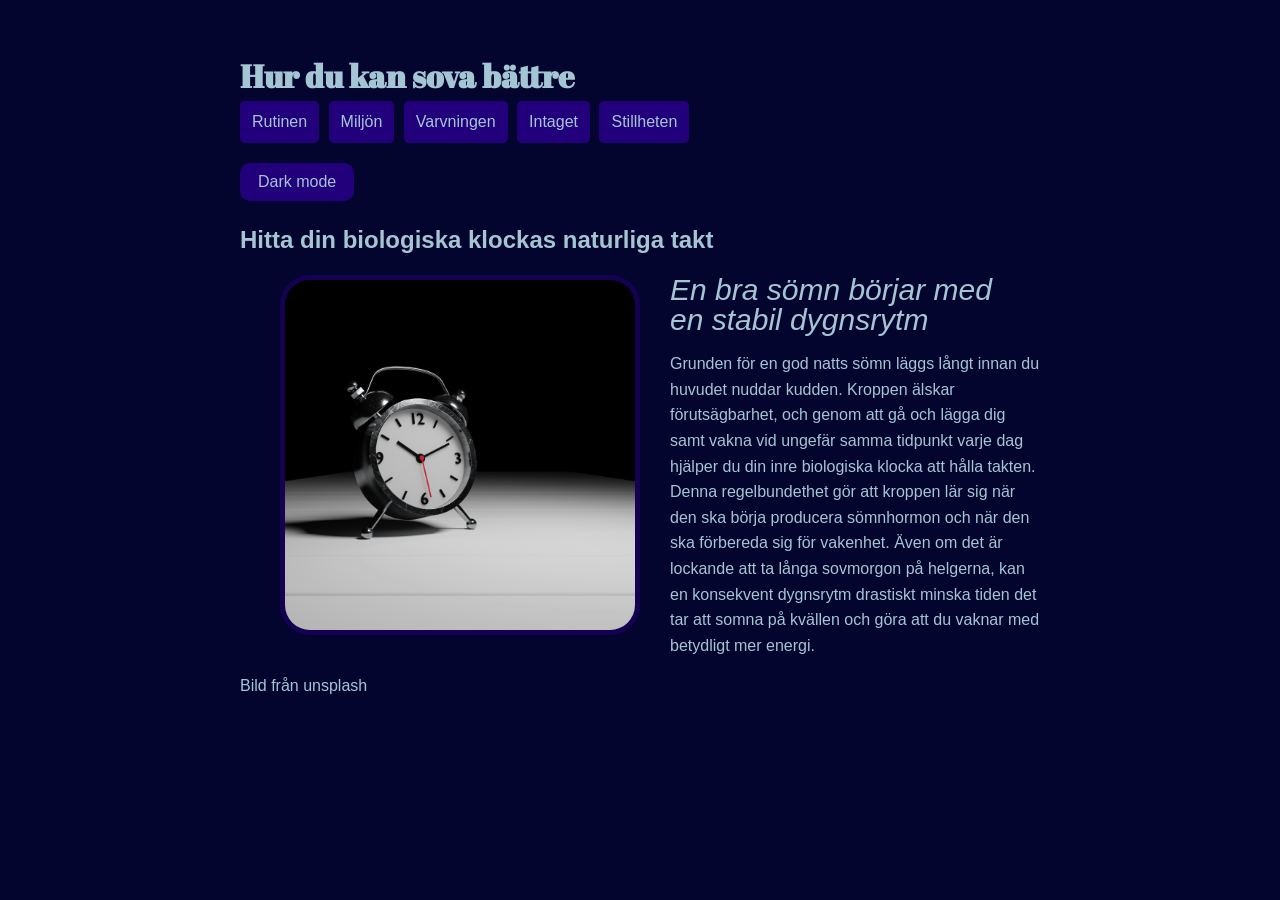
<file: sida1.html>
<!DOCTYPE html>
<html lang="sv">

<head>
    <meta charset="UTF-8">
    <meta name="viewport" content="width=device-width, initial-scale=1.0">
    <title>sömn</title>
    <link rel="stylesheet" href="style.css">
</head>
<script src="script.js"></script>

<body>
    <div class="kontainer">

        <header>
            <h1>Hur du kan sova bättre</h1>
        </header>

        <nav class="meny">

            <a href="sida1.html">Rutinen</a>
            <a href="sida2.html">Miljön</a>
            <a href="sida3.html">Varvningen</a>
            <a href="sida4.html">Intaget</a>
            <a href="sida5.html">Stillheten</a>
        </nav>
        <button id="darkModeBtn"> Dark mode</button>

        <main>

            <h2>Hitta din biologiska klockas naturliga takt</h2>
            <figure>
                <img src="./bilder/manas-rb-5Fl_VKkzt_E-unsplash.jpg" alt="bild på en klocka">
                <figcaption>En bra sömn börjar med en stabil dygnsrytm</figcaption>
            </figure>

            <p>Grunden för en god natts sömn läggs långt innan du huvudet nuddar kudden. Kroppen älskar förutsägbarhet,
                och
                genom att gå och lägga dig samt vakna vid ungefär samma tidpunkt varje dag hjälper du din inre
                biologiska
                klocka att hålla takten. Denna regelbundethet gör att kroppen lär sig när den ska börja producera
                sömnhormon
                och när den ska förbereda sig för vakenhet. Även om det är lockande att ta långa sovmorgon på helgerna,
                kan
                en konsekvent dygnsrytm drastiskt minska tiden det tar att somna på kvällen och göra att du vaknar med
                betydligt mer energi.</p>


        </main>

        <footer>
            <p>
                Bild från unsplash
            </p>
        </footer>


    </div>

</body>

</html>
</file>
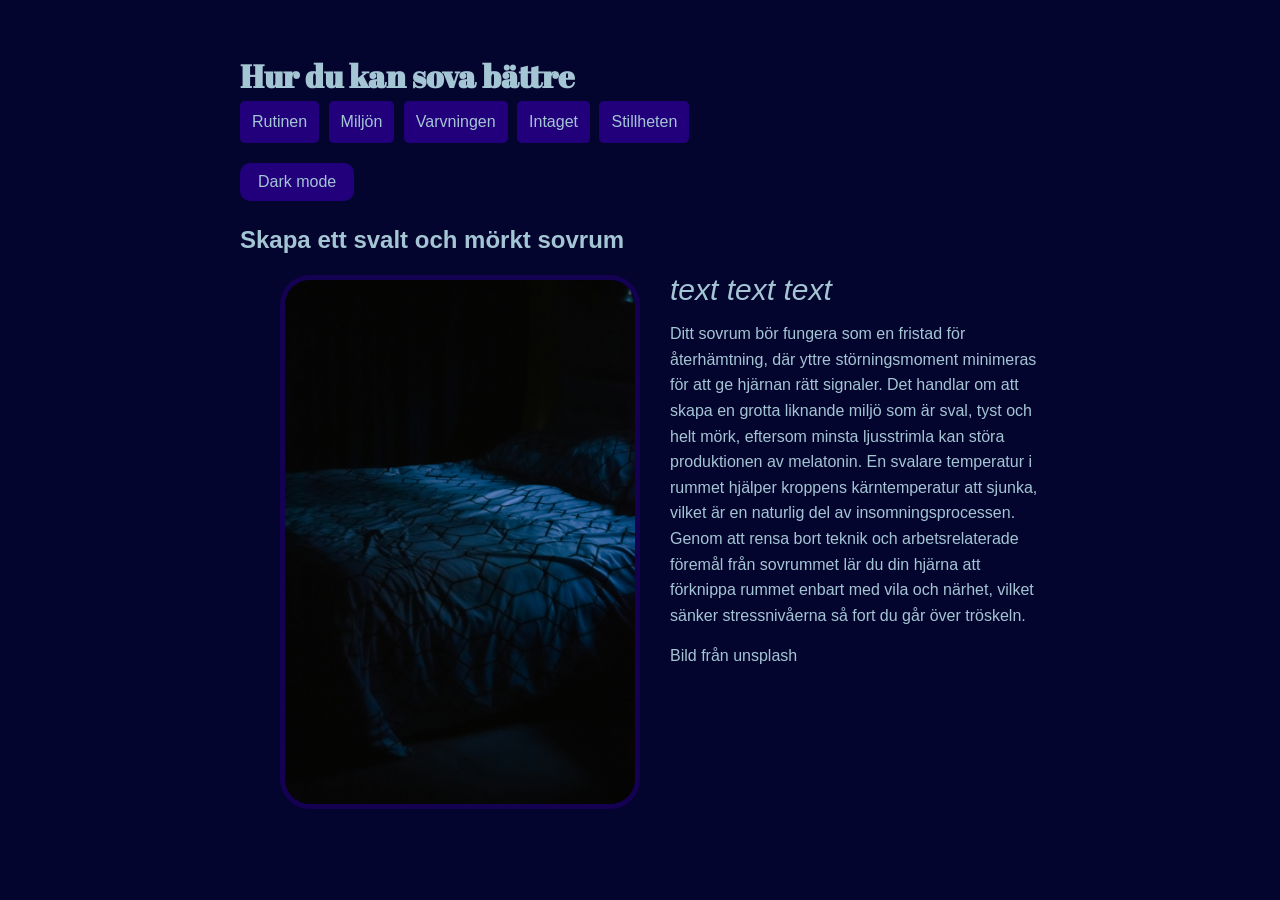
<file: sida2.html>
<!DOCTYPE html>
<html lang="sv">

<head>
    <meta charset="UTF-8">
    <meta name="viewport" content="width=device-width, initial-scale=1.0">
    <title>sömn</title>
    <link rel="stylesheet" href="style.css">
</head>
<script src="script.js"></script>

<body>
    <div class="kontainer">

        <header>
            <h1>Hur du kan sova bättre</h1>
        </header>

        <nav class="meny">

            <a href="sida1.html">Rutinen</a>
            <a href="sida2.html">Miljön</a>
            <a href="sida3.html">Varvningen</a>
            <a href="sida4.html">Intaget</a>
            <a href="sida5.html">Stillheten</a>
        </nav>
        <button id="darkModeBtn"> Dark mode</button>

        <main>

            <h2>Skapa ett svalt och mörkt sovrum</h2>
            <figure>
                <img src="./bilder/zane-lee-VPabIgi7sls-unsplash.jpg" alt="person som sover i en säng">
                <figcaption>text text text </figcaption>
            </figure>

            <p>Ditt sovrum bör fungera som en fristad för återhämtning, där yttre störningsmoment minimeras för att ge
                hjärnan rätt signaler. Det handlar om att skapa en grotta liknande miljö som är sval, tyst och helt
                mörk,
                eftersom minsta ljusstrimla kan störa produktionen av melatonin. En svalare temperatur i rummet hjälper
                kroppens kärntemperatur att sjunka, vilket är en naturlig del av insomningsprocessen. Genom att rensa
                bort
                teknik och arbetsrelaterade föremål från sovrummet lär du din hjärna att förknippa rummet enbart med
                vila
                och närhet, vilket sänker stressnivåerna så fort du går över tröskeln.
            </p>


        </main>

        <footer>
            <p>
                Bild från unsplash
            </p>
        </footer>


    </div>

</body>

</html>
</file>
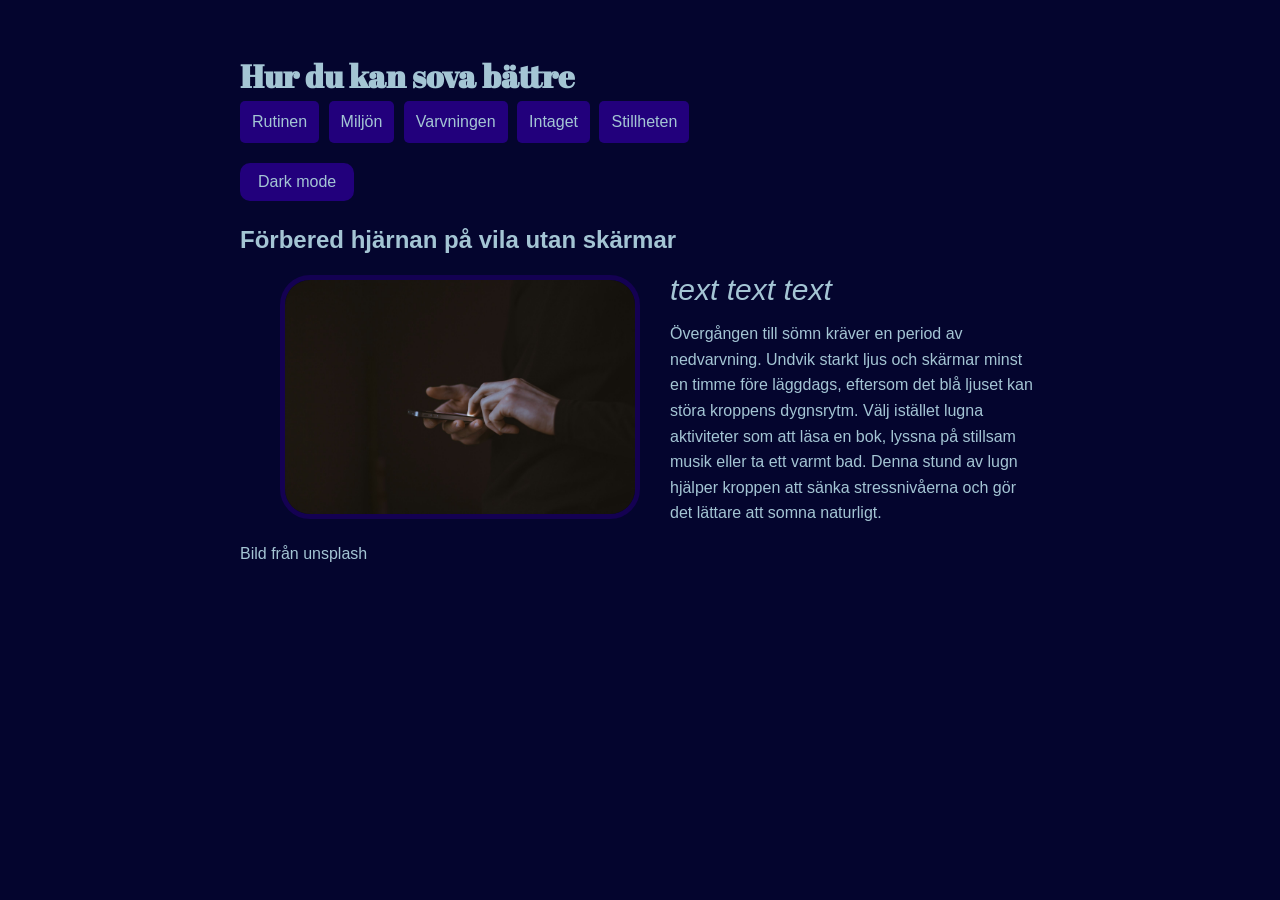
<file: sida3.html>
<!DOCTYPE html>
<html lang="sv">

<head>
    <meta charset="UTF-8">
    <meta name="viewport" content="width=device-width, initial-scale=1.0">
    <title>sömn</title>
    <link rel="stylesheet" href="style.css">
</head>
<script src="script.js"></script>

<body>
    <div class="kontainer">

        <header>
            <h1>Hur du kan sova bättre</h1>
        </header>

        <nav class="meny">

            <a href="sida1.html">Rutinen</a>
            <a href="sida2.html">Miljön</a>
            <a href="sida3.html">Varvningen</a>
            <a href="sida4.html">Intaget</a>
            <a href="sida5.html">Stillheten</a>
        </nav>
        <button id="darkModeBtn"> Dark mode</button>

        <main>

            <h2>Förbered hjärnan på vila utan skärmar</h2>
            <figure>
                <img src="./bilder/gilles-lambert-pb_lF8VWaPU-unsplash.jpg" alt="person som skrollar på mobilen">
                <figcaption>text text text </figcaption>
            </figure>

            <p>
                Övergången till sömn kräver en period av nedvarvning. Undvik starkt ljus och skärmar minst en timme före
                läggdags, eftersom det blå ljuset kan störa kroppens dygnsrytm. Välj istället lugna aktiviteter som att
                läsa en bok, lyssna på stillsam musik eller ta ett varmt bad. Denna stund av lugn hjälper kroppen att
                sänka stressnivåerna och gör det lättare att somna naturligt.


            </p>


        </main>

        <footer>
            <p>
                Bild från unsplash
            </p>
        </footer>


    </div>

</body>

</html>
</file>
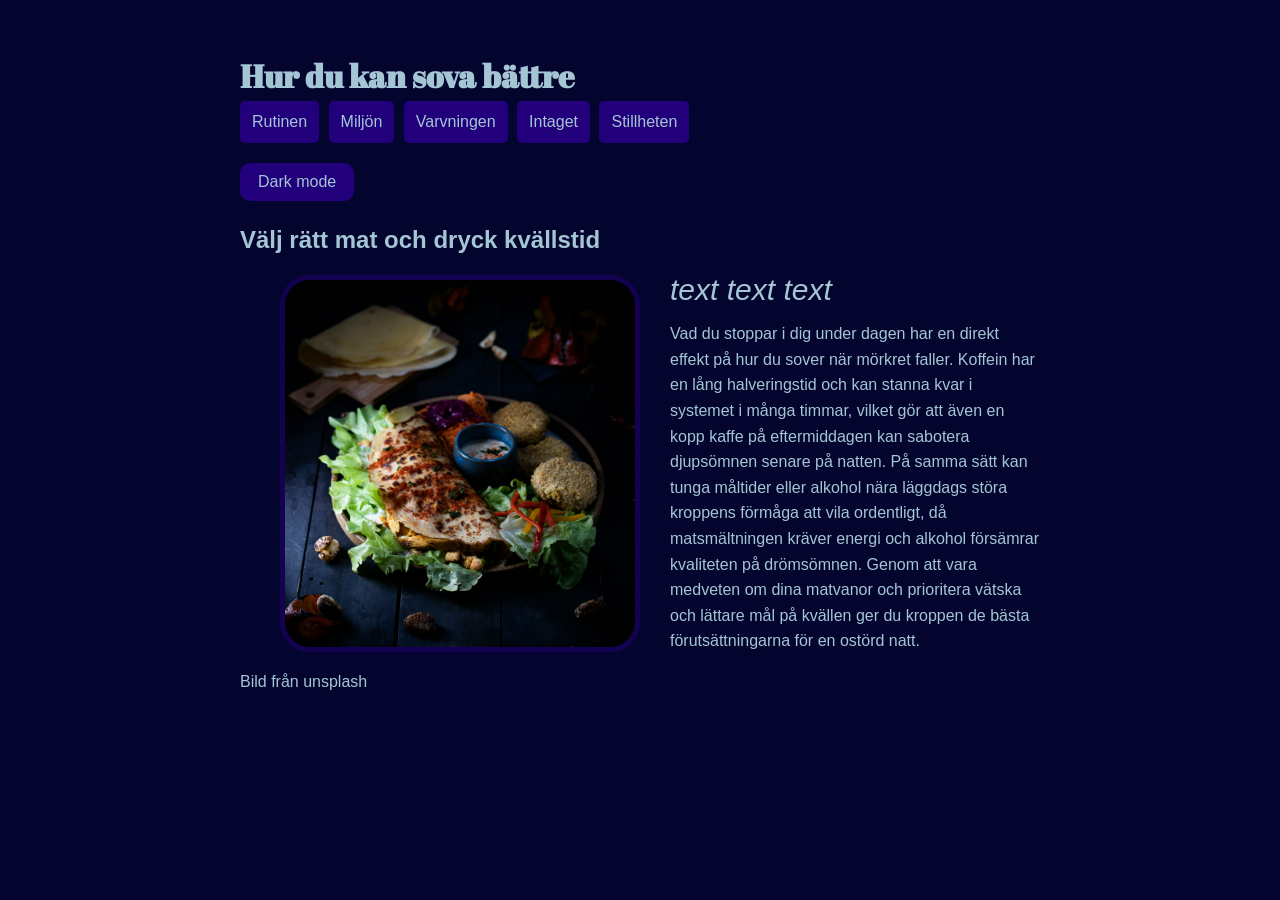
<file: sida4.html>
<!DOCTYPE html>
<html lang="sv">

<head>
    <meta charset="UTF-8">
    <meta name="viewport" content="width=device-width, initial-scale=1.0">
    <title>sömn</title>
    <link rel="stylesheet" href="style.css">
</head>
<script src="script.js"></script>

<body>
    <div class="kontainer">

        <header>
            <h1>Hur du kan sova bättre</h1>
        </header>

        <nav class="meny">

            <a href="sida1.html">Rutinen</a>
            <a href="sida2.html">Miljön</a>
            <a href="sida3.html">Varvningen</a>
            <a href="sida4.html">Intaget</a>
            <a href="sida5.html">Stillheten</a>
        </nav>
        <button id="darkModeBtn"> Dark mode</button>

        <main>

            <h2>Välj rätt mat och dryck kvällstid</h2>
            <figure>
                <img src="./bilder/cindy-fernandez-iS8oyh-yMcM-unsplash.jpg" alt="bild på mat">
                <figcaption>text text text </figcaption>
            </figure>

            <p>
                Vad du stoppar i dig under dagen har en direkt effekt på hur du sover när mörkret faller. Koffein har en
                lång
                halveringstid och kan stanna kvar i systemet i många timmar, vilket gör att även en kopp kaffe på
                eftermiddagen kan sabotera djupsömnen senare på natten. På samma sätt kan tunga måltider eller alkohol
                nära
                läggdags störa kroppens förmåga att vila ordentligt, då matsmältningen kräver energi och alkohol
                försämrar
                kvaliteten på drömsömnen. Genom att vara medveten om dina matvanor och prioritera vätska och lättare mål
                på
                kvällen ger du kroppen de bästa förutsättningarna för en ostörd natt.
            </p>


        </main>

        <footer>
            <p>
                Bild från unsplash
            </p>
        </footer>


    </div>

</body>

</html>
</file>
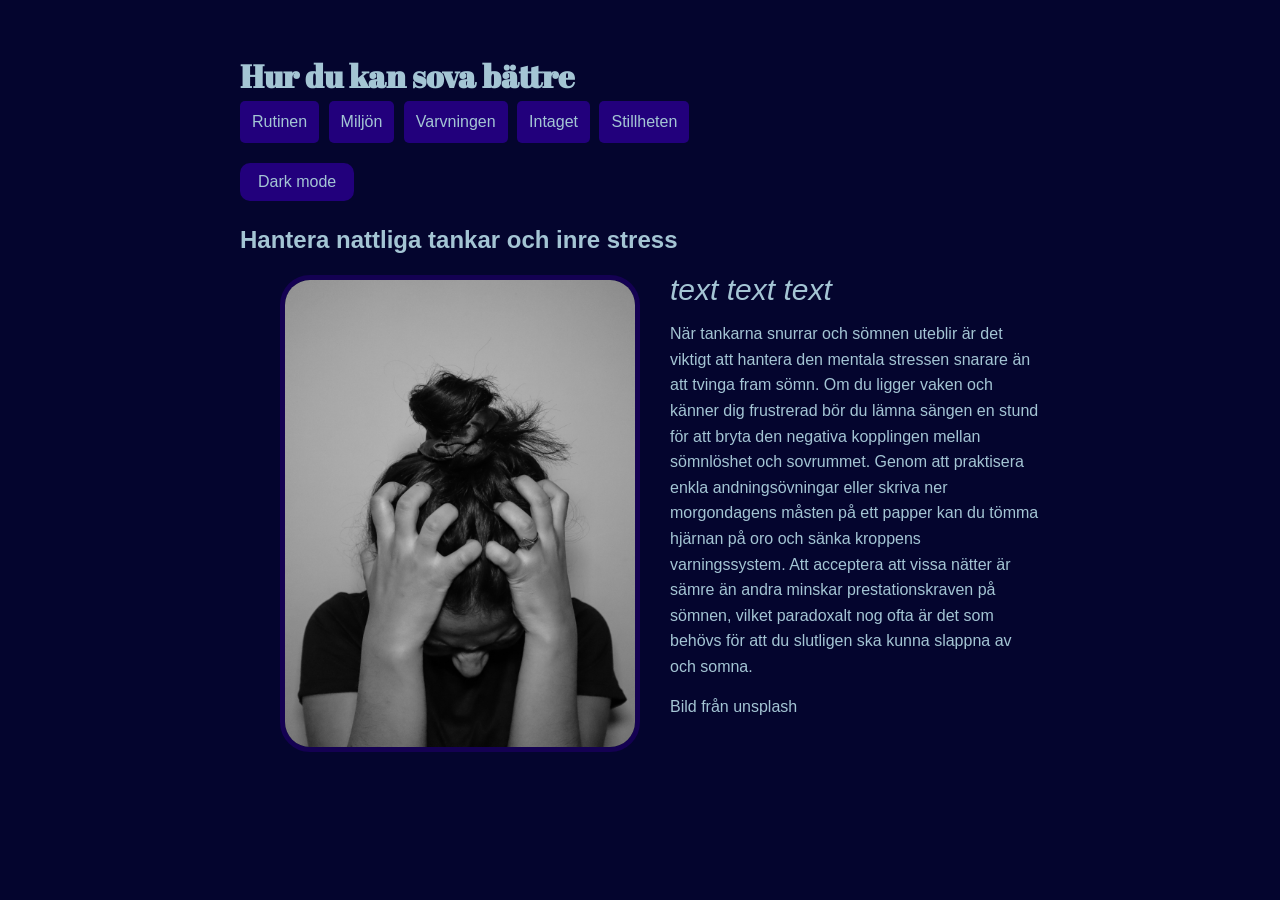
<file: sida5.html>
<!DOCTYPE html>
<html lang="sv">

<head>
    <meta charset="UTF-8">
    <meta name="viewport" content="width=device-width, initial-scale=1.0">
    <title>sömn</title>
    <link rel="stylesheet" href="style.css">
</head>
<script src="script.js"></script>

<body>
    <div class="kontainer">

        <header>
            <h1>Hur du kan sova bättre</h1>
        </header>

        <nav class="meny">

            <a href="sida1.html">Rutinen</a>
            <a href="sida2.html">Miljön</a>
            <a href="sida3.html">Varvningen</a>
            <a href="sida4.html">Intaget</a>
            <a href="sida5.html">Stillheten</a>
        </nav>
        <button id="darkModeBtn"> Dark mode</button>

        <main>

            <h2>Hantera nattliga tankar och inre stress</h2>
            <figure>
                <img src="./bilder/simran-sood-qL0t5zNGFVQ-unsplash.jpg" alt="bild på en person som har mycket stress">
                <figcaption>text text text </figcaption>
            </figure>

            <p>
               När tankarna snurrar och sömnen uteblir är det viktigt att hantera den mentala stressen snarare än att tvinga
            fram sömn. Om du ligger vaken och känner dig frustrerad bör du lämna sängen en stund för att bryta den
            negativa kopplingen mellan sömnlöshet och sovrummet. Genom att praktisera enkla andningsövningar eller
            skriva ner morgondagens måsten på ett papper kan du tömma hjärnan på oro och sänka kroppens varningssystem.
            Att acceptera att vissa nätter är sämre än andra minskar prestationskraven på sömnen, vilket paradoxalt nog
            ofta är det som behövs för att du slutligen ska kunna slappna av och somna.

            </p>


        </main>

        <footer>
            <p>
                Bild från unsplash
            </p>
        </footer>


    </div>

</body>

</html>
</file>
<file: style.css>
@import url('https://fonts.googleapis.com/css2?family=Abril+Fatface&family=Comforter&family=Domine:wght@400..700&family=Newsreader:ital,opsz,wght@0,6..72,200..800;1,6..72,200..800&family=Story+Script&display=swap');

:root {
 
--black: #02010aff;
--prussian-blue: #04052eff;
--deep-twilight: #140152ff;
--navy: #22007cff;}


/* Enkel CSS-reset */
html {
    box-sizing: border-box;
}

*,
*:before,
*:after {
    box-sizing: inherit;
}

body,
h1,
h2,
h3,
h4,
h5,
h6,
p,
ul {
    margin: 0;
    padding: 0;
}

/* Utseende på sidan */
body {
     background-color: var(--prussian-blue); 
    font-family: Arial, sans-serif;
    line-height: 1.6;
}


.kontainer {
    margin: 0 auto;
    width: 900px;
    padding: 50px;
}

.kontainer h1 {
    color: rgb(164, 197, 212);
     font-family: "Abril Fatface", serif; 
}

.kontainer .meny { margin-bottom: 20px;}

.kontainer .meny a {
 background-color:#22007cff;
   color: rgb(164, 197, 212);

     padding: 8px 12px; 
    border-radius: 5px;
    text-decoration: none; 
    margin-right: 5px; 
    display: inline-block;      
    transition: 0.4s;
   
}
.kontainer .meny a:hover {
    background-color: var(--deep-twilight);
}

.kontainer h2 {
     color: rgb(164, 197, 212);
     margin-top: 20px;
}

.kontainer figure {}

.kontainer figure img {
    width: 50%;
    margin-right: 30px;
    float: left ;
    border-radius: 30px;
    border-style: solid;
    border-width: 5px;
    border-color: #140152ff;
}

.kontainer figure figcaption {color: rgb(164, 197, 212);
font-style: oblique;
font-size: 30px;
  line-height: 1;
}

.kontainer p {
    color: rgb(164, 197, 212);
     margin-bottom: 15px;
}

.kontainer p a {
     color: white;
     text-decoration: underline; 
}


/*Responsivitet */
@media (max-width: 900px) {
    .kontainer {
        width: 100%;
        padding: 20px;
    }

    .kontainer figure img {
        width: 100%;
        float: none;
        margin: 0 0 20px 0;
    }
}


/* DARK MODE */
.dark-mode {
    background-color: #02010a;
    color: rgb(164, 197, 212);
}

.dark-mode .meny a {
    background-color: #140152;
}

.dark-mode .meny a:hover {
    background-color: #22007c;
}

#darkModeBtn {
    display: block;
  
    padding: 10px 18px;
    border: none;
    border-radius: 10px;
    background-color: #22007c;
    color: rgb(164, 197, 212);
    cursor: pointer;
    font-size: 16px;
    transition: 0.3s;
}

#darkModeBtn:hover {
    background-color: #140152;
    transform: scale(1.05);
}
</file>
